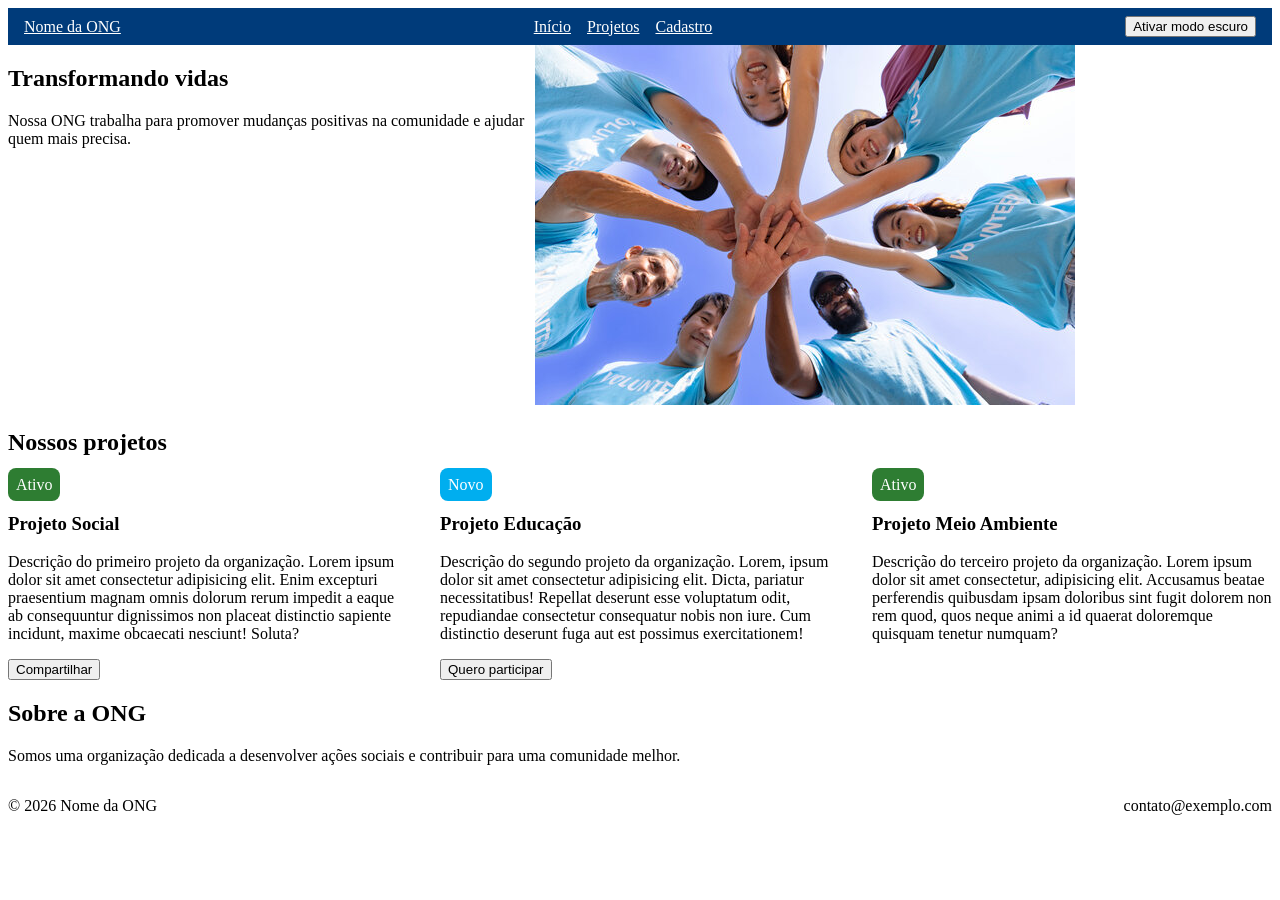
<file: html/index.html>
<!DOCTYPE html>
<html lang="pt-BR">

<head>
  <meta charset="UTF-8">
  <meta name="viewport" content="width=device-width, initial-scale=1.0">
  <title>Nome da ONG</title>

  <link rel="stylesheet" href="../css/style.css">
  <script type="module" src="../js/tema.js"></script>
  <script type="module" src="../js/interacoes.js"></script>
  <script type="module" src="../js/spa.js"></script>

</head>

<body class="pagina-inicial">

  <header>
    <nav aria-label="Menu principal">
      <div class="logo">
        <a href="#">Nome da ONG</a>
      </div>

      <input type="checkbox" id="menu-toggle" class="menu-toggle">

      <label for="menu-toggle" class="menu">☰</label>

      <ul>
        <li>
          <a href="#inicio" id="link-inicio">Início</a>
        </li>

        <li>
          <a href="#projetos" id="link-projetos">Projetos</a>
        </li>

        <li>
          <a href="cadastro.html">Cadastro</a>
        </li>
      </ul>

      <button id="botao-tema" type="button">
        Ativar modo escuro
      </button>
    </nav>
  </header>

  <main>
    <div id="app">


      <section class="secao-principal">
        <div class="conteudo-principal">
          <h1>Transformando vidas</h1>

          <p>
            Nossa ONG trabalha para promover mudanças positivas
            na comunidade e ajudar quem mais precisa.
          </p>
        </div>

        <div class="imagem-placeholder">
          <img src="../imagens/imagem_ong.jpg" alt="Imagem da ONG">
        </div>
      </section>

      <section class="projetos">
        <h2>Nossos projetos</h2>

        <div class="lista-projetos">

          <article class="projeto">
            <span class="badge">Ativo</span>
            <h3>Projeto Social</h3>
            <p>
              Descrição do primeiro projeto da organização.
              Lorem ipsum dolor sit amet consectetur adipisicing elit. Enim excepturi praesentium magnam omnis dolorum
              rerum impedit a eaque ab consequuntur dignissimos non placeat distinctio sapiente incidunt, maxime
              obcaecati
              nesciunt! Soluta?
            </p>
            <button type="button" class="btn-compartilhar">
              Compartilhar
            </button>
          </article>
          <div class="toast" role="status">
            Link do projeto copiado!
          </div>

          <article class="projeto">
            <span class="badge-novo">Novo</span>
            <h3>Projeto Educação</h3>
            <p>
              Descrição do segundo projeto da organização.
              Lorem, ipsum dolor sit amet consectetur adipisicing elit. Dicta, pariatur necessitatibus! Repellat
              deserunt
              esse voluptatum odit, repudiandae consectetur consequatur nobis non iure. Cum distinctio deserunt fuga aut
              est possimus exercitationem!
            </p>

            <button type="button" class="btn-voluntario">
              Quero participar
            </button>

          </article>

          <div class="modal" role="dialog" aria-modal="true">
            <div class="modal-conteudo">
              <h2>Participar do projeto</h2>

              <p>
                Deseja participar deste projeto?
              </p>

              <button type="button" class="btn-cancelar">
                Cancelar
              </button>

              <button type="button" class="btn-confirmar">
                Confirmar
              </button>
            </div>
          </div>

          <article class="projeto">
            <span class="badge">Ativo</span>
            <h3>Projeto Meio Ambiente</h3>
            <p>
              Descrição do terceiro projeto da organização.
              Lorem ipsum dolor sit amet consectetur, adipisicing elit. Accusamus beatae perferendis quibusdam ipsam
              doloribus sint fugit dolorem non rem quod, quos neque animi a id quaerat doloremque quisquam tenetur
              numquam?
            </p>
          </article>

        </div>
      </section>

      <section class="sobre">
        <h2>Sobre a ONG</h2>

        <p>
          Somos uma organização dedicada a desenvolver ações
          sociais e contribuir para uma comunidade melhor.
        </p>
      </section>
    </div>
  </main>

  <footer>
    <p>© 2026 Nome da ONG</p>
    <p>contato@exemplo.com</p>
  </footer>

</body>

</html>
</file>
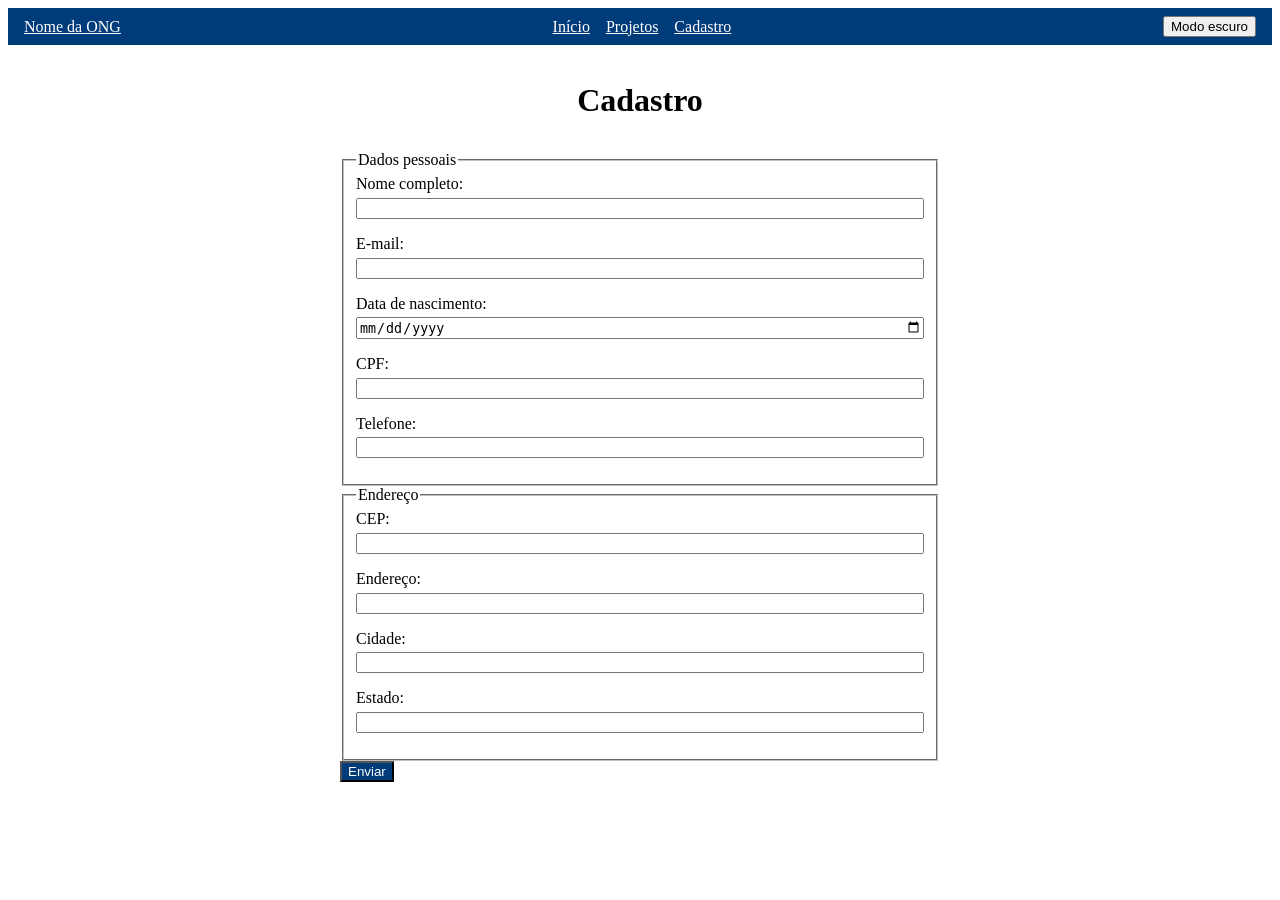
<file: html/cadastro.html>
<!DOCTYPE html>
<html lang="pt-BR">

<head>
  <meta charset="UTF-8">
  <meta name="viewport" content="width=device-width, initial-scale=1.0">
  <title>Cadastro</title>

  <link rel="stylesheet" href="../css/style.css">
  <script type="module" src="../js/tema.js"></script>
  <script type="module" src="../js/formulario.js"></script>
  <script type="module" src="../js/interacoes.js"></script>

</head>

<body class="pagina-cadastro">
  <header>
    <nav>
      <a href="index.html">Nome da ONG</a>

      <ul>
        <li>
          <a href="index.html">Início</a>
        </li>

        <li>
          <a href="index.html">Projetos</a>
        </li>

        <li>
          <a href="cadastro.html">Cadastro</a>
        </li>
      </ul>

      <button id="botao-tema" type="button">
        Modo escuro
      </button>
    </nav>
  </header>

  <main>

    <h1 id="titulo-cadastro">Cadastro</h1>

    <form id="form-cadastro" novalidate>


      <fieldset>
        <legend>Dados pessoais</legend>
        <label for="nome">Nome completo:</label>
        <input type="text" id="nome" required>

        <label for="email">E-mail:</label>
        <input type="email" id="email" required>

        <label for="data_nascimento">Data de nascimento:</label>
        <input type="date" id="data_nascimento" required>

        <label for="cpf">CPF:</label>
        <input type="tel" id="cpf" pattern="[0-9]{3}\.[0-9]{3}\.[0-9]{3}-[0-9]{2}" required>

        <label for="telefone">Telefone:</label>
        <input type="tel" id="telefone" pattern="[0-9]{11}" required>

      </fieldset>

      <fieldset>
        <legend>Endereço</legend>

        <label for="cep">CEP:</label>
        <input type="tel" id="cep" pattern="[0-9]{8}" required>

        <label for="endereco">Endereço:</label>
        <input type="text" id="endereco" required>

        <label for="cidade">Cidade:</label>
        <input type="text" id="cidade" required>

        <label for="estado">Estado:</label>
        <input type="text" id="estado" required>

      </fieldset>

      <button type="submit">
        <span>Enviar</span>
      </button>


    </form>

    <div class="alert" role="alert">
      Cadastro realizado com sucesso!
    </div>


    </div>
  </main>

  <footer>

  </footer>
</body>

</html>
</file>
<file: css/style.css>
/* ==================================================
   1. DESIGN SYSTEM
   ================================================== */

:root {
  /* Cores da identidade visual */
  --cor-primaria: #003B7A;
  --cor-primaria-escura: #002B5C;
  --cor-primaria-clara: #E6F0FA;
  --cor-secundaria: #00AEEF;
  --cor-secundaria-escura: #0077A8;
  --cor-neutra-escura: #212121;
  --cor-neutra-media: #757575;
  --cor-neutra-clara: #F5F5F5;
  --cor-branca: #FFFFFF;

  /* Tipografia */
  --fonte-xs: 0.75rem;
  --fonte-sm: 0.875rem;
  --fonte-md: 1rem;
  --fonte-lg: 1.5rem;
  --fonte-xl: 2rem;

  /* Espaçamentos */
  --espaco-xs: 0.25rem;
  --espaco-sm: 0.5rem;
  --espaco-md: 1rem;
  --espaco-lg: 1.5rem;
  --espaco-xl: 2rem;

  /* Cores de feedback */
  --cor-sucesso: #2E7D32;
  --cor-erro: #C62828;

}


/* ==================================================
   2. ESTILOS GERAIS DO SITE
   ================================================== */

/* Cabeçalho e navegação */

header {
  background-color: var(--cor-primaria);
}

header a {
  color: var(--cor-branca);
}

nav {
    display: flex;
    justify-content: space-between;
    align-items: center;
    padding: var(--espaco-sm) var(--espaco-md);
}

nav>ul {
  display: flex;
  justify-content: center;
  gap: var(--espaco-md);
  flex: 1;
  margin: 0;
  padding: 0;
  list-style: none;
}

#titulo-cadastro {
  text-align: center
}

.tema-escuro {
  background-color: #212121;
  color: #ffffff;
}

/* Imagens */

img {
  max-width: 100%;
  height: auto;
}

/* Rodapé */

footer {
  display: flex;
  justify-content: space-between;
  align-items: center;
}

#form-cadastro {
  max-width: 600px;
  margin: 2rem auto;
}

#form-cadastro label {
  display: block;
  margin-bottom: 0.3rem;
}

#form-cadastro input {
  display: block;
  width: 100%;
  box-sizing: border-box;
  margin-bottom: 1rem;
}

.mensagem-erro {
  display: block;
  color: red;
  font-size: var(--fonte-sm);
  margin-top: 0.25rem;
}


/* ==================================================
   3. PÁGINA INICIAL
   ================================================== */

.tema-escuro {
  background-color: #212121;
  color: #ffffff;
}

.pagina-inicial main {
  display: grid;
  grid-template-columns: repeat(12, 1fr);
}

#app {
  grid-column: 1 / 13;
}

.secao-principal {
  grid-column: 1 / 13;
  display: grid;
  grid-template-columns: 5fr 7fr;
}

.projetos {
  grid-column: 1 / 13;
}

.sobre {
  grid-column: 1 / 13;
}

.lista-projetos {
  display: grid;
  gap: var(--espaco-xl);
}

.badge {
  background-color: var(--cor-sucesso);
  color: var(--cor-branca);
  padding: var(--espaco-sm);
  border-radius: 0.5rem;
}

.badge-novo {
  background-color: var(--cor-secundaria);
  color: var(--cor-branca);
  padding: var(--espaco-sm);
  border-radius: 0.5rem;
}

.toast {
  display: none;
  position: fixed;
  bottom: var(--espaco-md);
  right: var(--espaco-md);

  background-color: var(--cor-primaria);
  color: var(--cor-branca);
  padding: var(--espaco-md);
  border-radius: 0.5rem;
}

.modal {
  display: none;
  position: fixed;
  inset: 0;
  background-color: rgba(0, 0, 0, 0.5);

  align-items: center;
  justify-content: center;
}

.modal-conteudo {
  background-color: var(--cor-branca);
  padding: var(--espaco-lg);
  border-radius: 0.5rem;
}

/* ==================================================
   4. MENU RESPONSIVO DA PÁGINA INICIAL
   ================================================== */

.menu {
    display: none;
}

.menu-toggle {
    display: none;
}

/* ==================================================
   5. PÁGINA DE CADASTRO
   ================================================== */

/* Navegação específica do cadastro */

.pagina-cadastro nav {
  justify-content: flex-end;
  gap: var(--espaco-md);
}

/* Formulário */

.pagina-cadastro main {
  padding: var(--espaco-md);
}

/* Botão */

.pagina-cadastro button:not(#botao-tema) {
  background-color: var(--cor-primaria);
  color: var(--cor-branca);
  transition: 0.2s;
}

/* Estados interativos do botão */

.pagina-cadastro button:hover {
  background-color: var(--cor-primaria-escura);
}

.pagina-cadastro button:focus {
  background-color: var(--cor-secundaria);
}

.pagina-cadastro button:active {
  transform: scale(0.85);
}

.pagina-cadastro button:disabled {
  background-color: var(--cor-neutra-media);
  opacity: 0.6;
  cursor: not-allowed;
}

/* Validação dos campos */

.pagina-cadastro input:user-valid {
  border-color: var(--cor-sucesso);
}

.pagina-cadastro input:user-invalid {
  border-color: var(--cor-erro);

}

/* Alertas */

.alert {
  display: none;
  background-color: var(--cor-sucesso);
  color: var(--cor-branca);
  padding: var(--espaco-md);
  border-radius: 0.5rem;
  margin-top: var(--espaco-md);
}

/* ==================================================
   6. RESPONSIVIDADE DA PÁGINA INICIAL
   ================================================== */

/* Celular pequeno */
@media (max-width: 480px) {
    .secao-principal {
        grid-template-columns: 1fr;
    }

    h1 {
        font-size: var(--fonte-lg);
    }
}

/* Celular / tablet pequeno */
@media (min-width: 481px) and (max-width: 767px) {
    .secao-principal {
        grid-template-columns: 1fr;
    }

    .lista-projetos {
        grid-template-columns: 1fr;
    }
}

/* Menu hambúrguer */
@media (max-width: 767px) {
    .pagina-inicial nav {
        flex-wrap: wrap;
    }

    .pagina-inicial .logo {
        flex: 1;
        white-space: nowrap;
    }

    .pagina-inicial .menu {
        display: block;
        order: 2;
        cursor: pointer;
        color: var(--cor-branca);
        padding: var(--espaco-sm);
    }

    .pagina-inicial #botao-tema {
        order: 3;
    }

    .pagina-inicial nav > ul {
        display: none;
        width: 100%;
        flex: 0 0 100%;
        order: 4;
        flex-direction: column;
        gap: var(--espaco-md);
        margin-top: var(--espaco-md);
        align-items: center;
    }

    .pagina-inicial .menu-toggle:checked ~ ul {
        display: flex;
    }
}

/* Tablet */
@media (min-width: 768px) and (max-width: 1023px) {
    .secao-principal {
        grid-template-columns: 6fr 6fr;
    }

    .lista-projetos {
        grid-template-columns: repeat(2, 1fr);
    }
}

/* Notebook */
@media (min-width: 1024px) and (max-width: 1439px) {
    .secao-principal {
        grid-template-columns: 5fr 7fr;
    }

    .lista-projetos {
        grid-template-columns: repeat(3, 1fr);
    }
}

/* Desktop grande / panorâmico */
@media (min-width: 1440px) {
    .pagina-inicial main {
        max-width: 1400px;
        margin: 0 auto;
    }

    .secao-principal {
        grid-template-columns: 5fr 7fr;
    }

    .lista-projetos {
        grid-template-columns: repeat(3, 1fr);
    }
}
</file>
